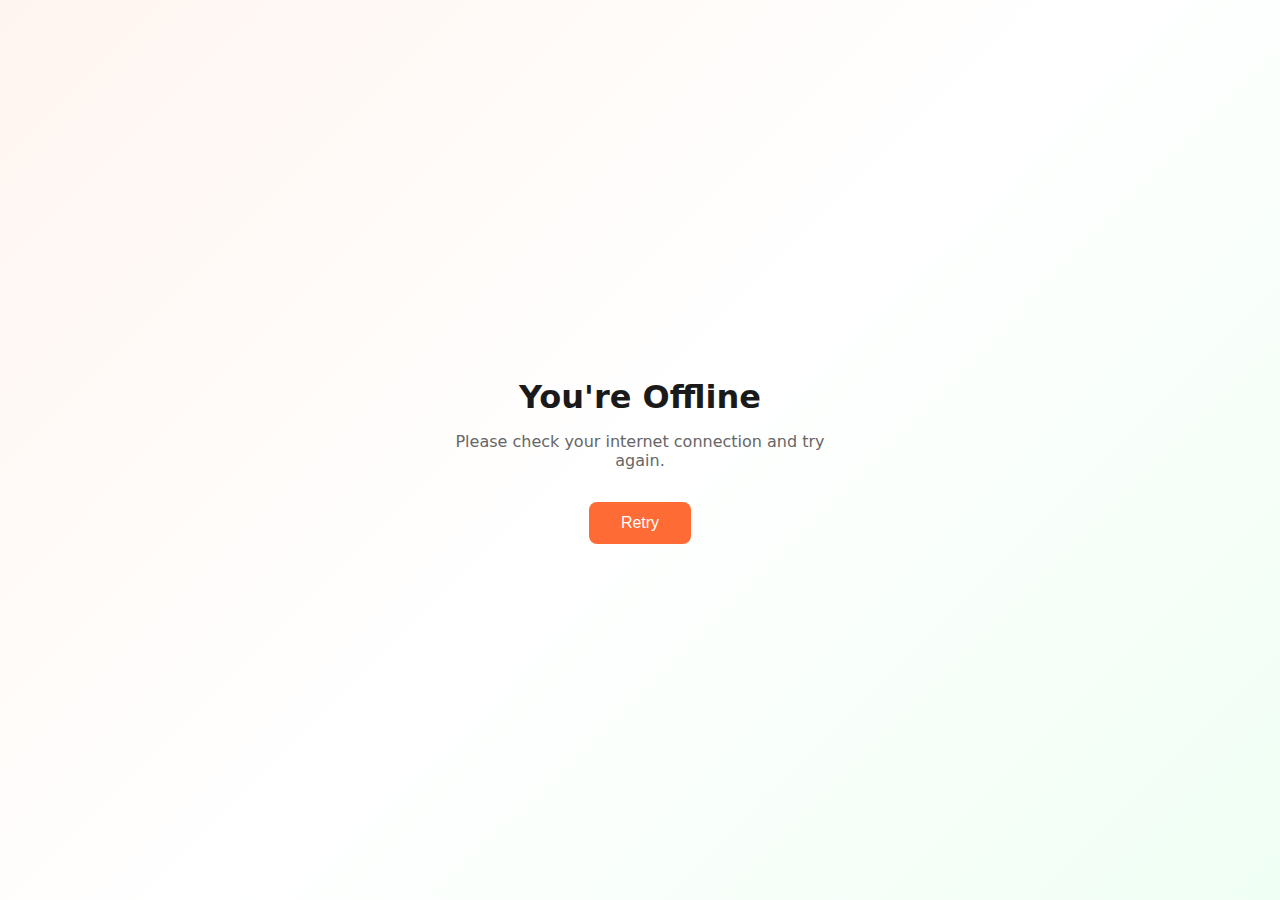
<file: src/frontend/public/offline.html>
<!DOCTYPE html>
<html lang="en">
<head>
    <meta charset="UTF-8">
    <meta name="viewport" content="width=device-width, initial-scale=1.0">
    <title>Offline - BHARATcnt</title>
    <style>
        body {
            font-family: system-ui, -apple-system, sans-serif;
            display: flex;
            align-items: center;
            justify-content: center;
            min-height: 100vh;
            margin: 0;
            background: linear-gradient(135deg, #fff5f0 0%, #ffffff 50%, #f0fff4 100%);
        }
        .container {
            text-align: center;
            padding: 2rem;
            max-width: 400px;
        }
        h1 {
            font-size: 2rem;
            margin-bottom: 1rem;
            color: #1a1a1a;
        }
        p {
            color: #666;
            margin-bottom: 2rem;
        }
        button {
            background: #ff6b35;
            color: white;
            border: none;
            padding: 0.75rem 2rem;
            border-radius: 0.5rem;
            font-size: 1rem;
            cursor: pointer;
        }
        button:hover {
            background: #e55a2b;
        }
    </style>
</head>
<body>
    <div class="container">
        <h1>You're Offline</h1>
        <p>Please check your internet connection and try again.</p>
        <button onclick="window.location.reload()">Retry</button>
    </div>
</body>
</html>
</file>
